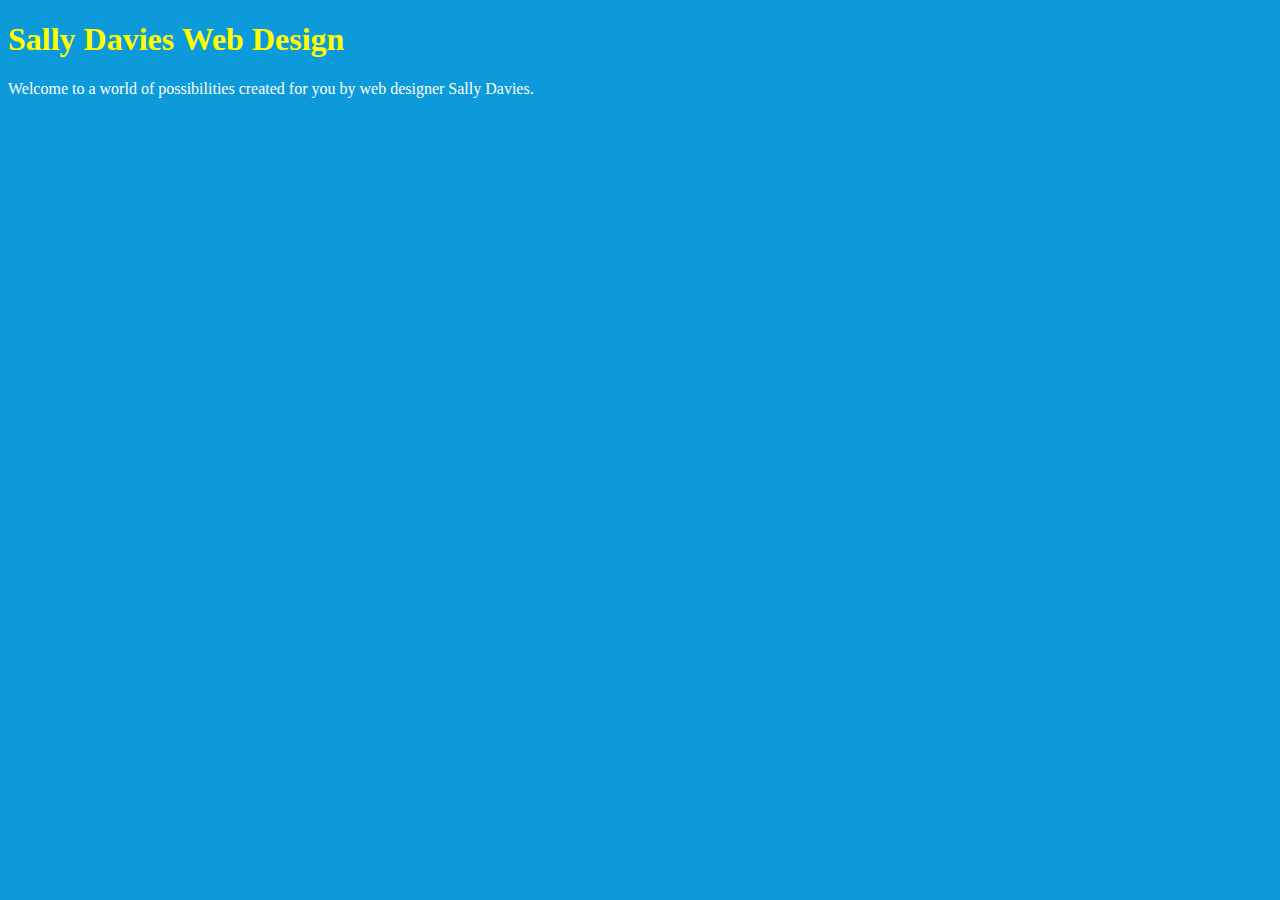
<file: unit_1/index.HTML>
<!DOCTYPE html>
<html>
<head>
	<title>Sally Davies Web Design</title>
		<link rel="stylesheet" type="text/css" href="css/style.css">
</head>
<body>
	<h1>Sally Davies Web Design</h1>
		<P>Welcome to a world of possibilities created for you by web designer Sally Davies.</p>

</body>
</html>
</file>
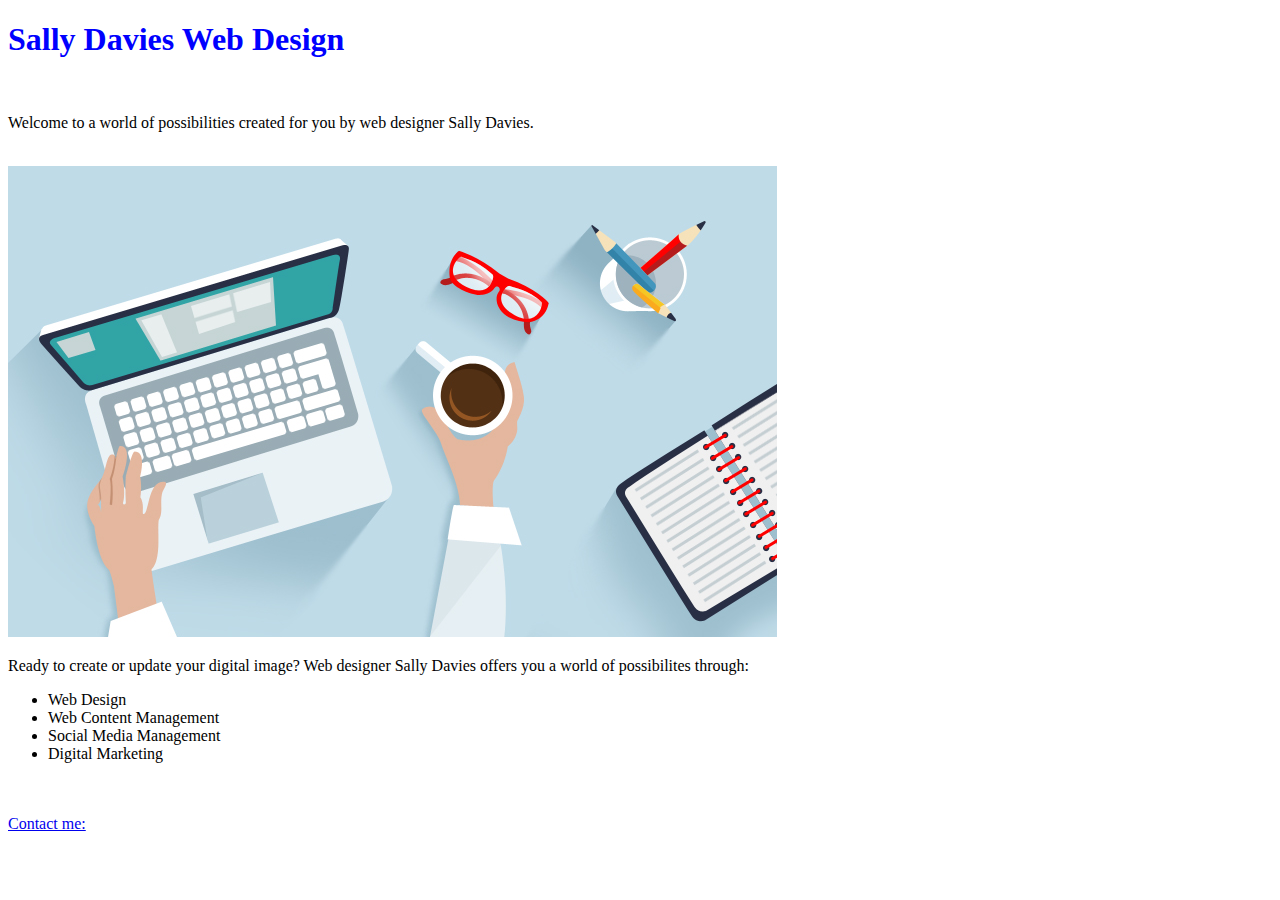
<file: unit_3/index.html>
<!DOCTYPE html>
<html>
<head>
	<title>Sally Davies Web Design</title>
	<link rel="stylesheet" type="text/css" href="css/style.css">
</head>
<body>
	<h1>Sally Davies Web Design</h1>
	<br>
	<P>Welcome to a world of possibilities created for you by web designer Sally Davies.</p>
	<br>
	<img src="images/web_designer.jpg" alt="photo of web designer desk" title="Ready to create a world of possibilities for you.">
	<br>

	<p>Ready to create or update your digital image? Web designer Sally Davies offers you a world of possibilites through:
	<br>
		<ul>
		<li>Web Design</li>
		<li>Web Content Management</li>
		<li>Social Media Management</li>
		<li>Digital Marketing</li>
		</ul></p>
		<br>
		<br>

	<a href="mailto:sldavies671@gmail.com">Contact me:</a>	

</body>
</html>
</file>
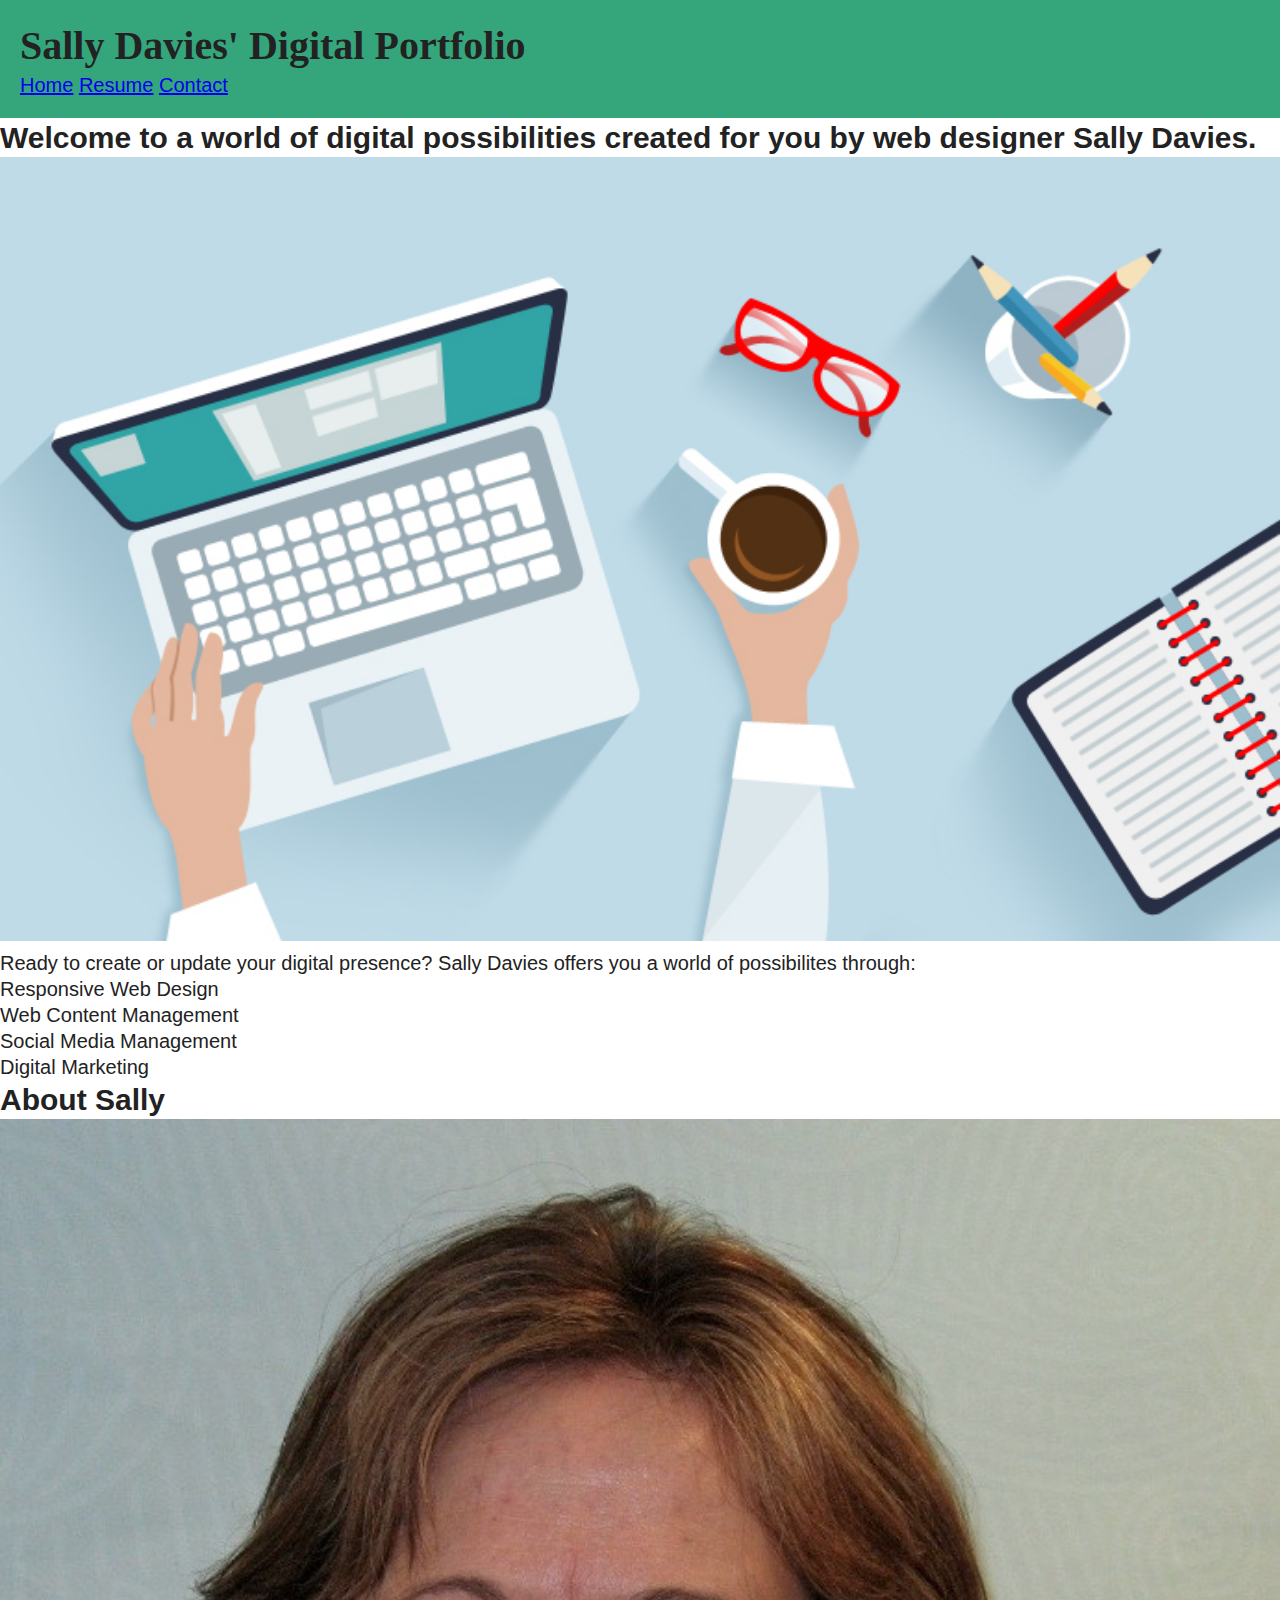
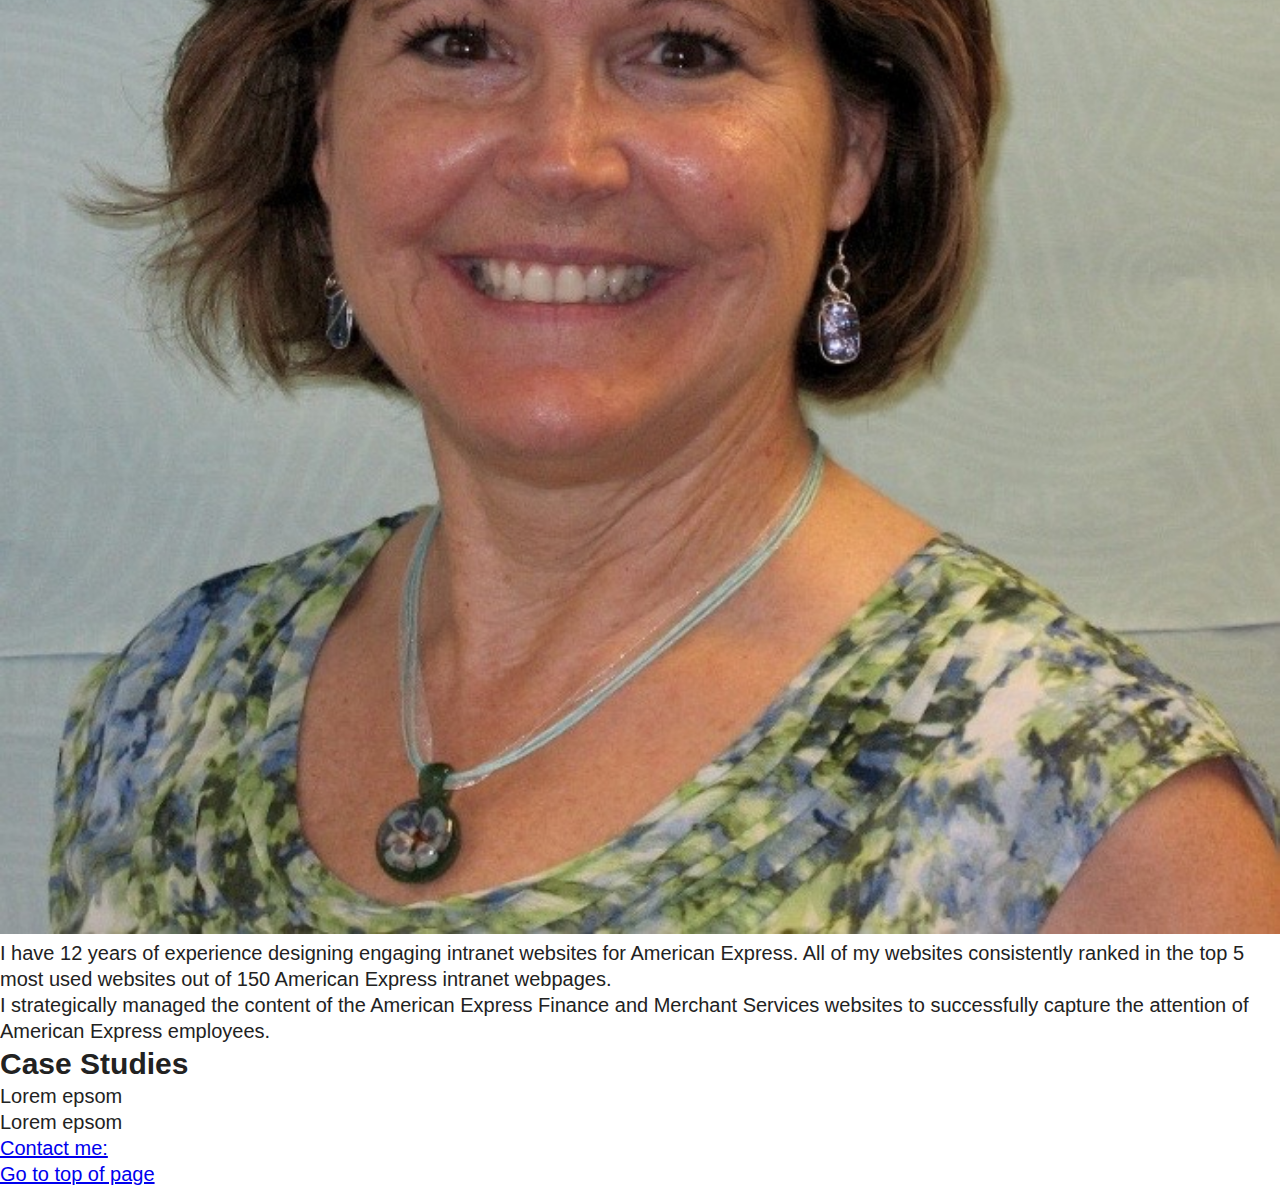
<file: unit_4/index.html>
<!DOCTYPE html>
<html>
<head>
	<title>Sally Davies Web Design</title>
	<link rel="stylesheet" type="text/css" href="style.css">
</head>
<body>
	<header>
		<h1>Sally Davies' Digital Portfolio</h1>

		<nav>
			<a href="#">Home</a>
			<a href="#">Resume</a>
			<a href="#">Contact</a>
		</nav>	
	</header>
	<section>
		<h2>Welcome to a world of digital possibilities created for you by web designer Sally Davies.</p>
	
	
	<img src="images/web_designer.jpg" alt="photo of web designer desk" title="Ready to create a world of possibilities for you.">
	</section>
	<section>
	<p>Ready to create or update your digital presence? Sally Davies offers you a world of possibilites through:
	<br>
		<ul>
		<li>Responsive Web Design</li>
		<li>Web Content Management</li>
		<li>Social Media Management</li>
		<li>Digital Marketing</li>
		</ul></p>
		
	</section>
	<section>
		<h2> About Sally</h2>
		<img src="images/Sally Davies.jpg" alt="photo of Sally Davies" title="Sally Davies">
		<p> I have 12 years of experience designing engaging intranet websites for American Express. All of my websites consistently ranked in the top 5 most used websites out of 150 American Express intranet webpages.</p>

		<p> I strategically managed the content of the American Express Finance and Merchant Services websites to successfully capture the attention of American Express employees.</p>

	</section>

	<section>
		<h2> Case Studies</h2>
		
		<p>Lorem epsom</p>

		<p>Lorem epsom</p>

	</section>
	<a href="mailto:sldavies671@gmail.com">Contact me:</a>	
<footer>
<p><a href="#">Go to top of page</a></p>
</footer>
</body>
</html>
</file>
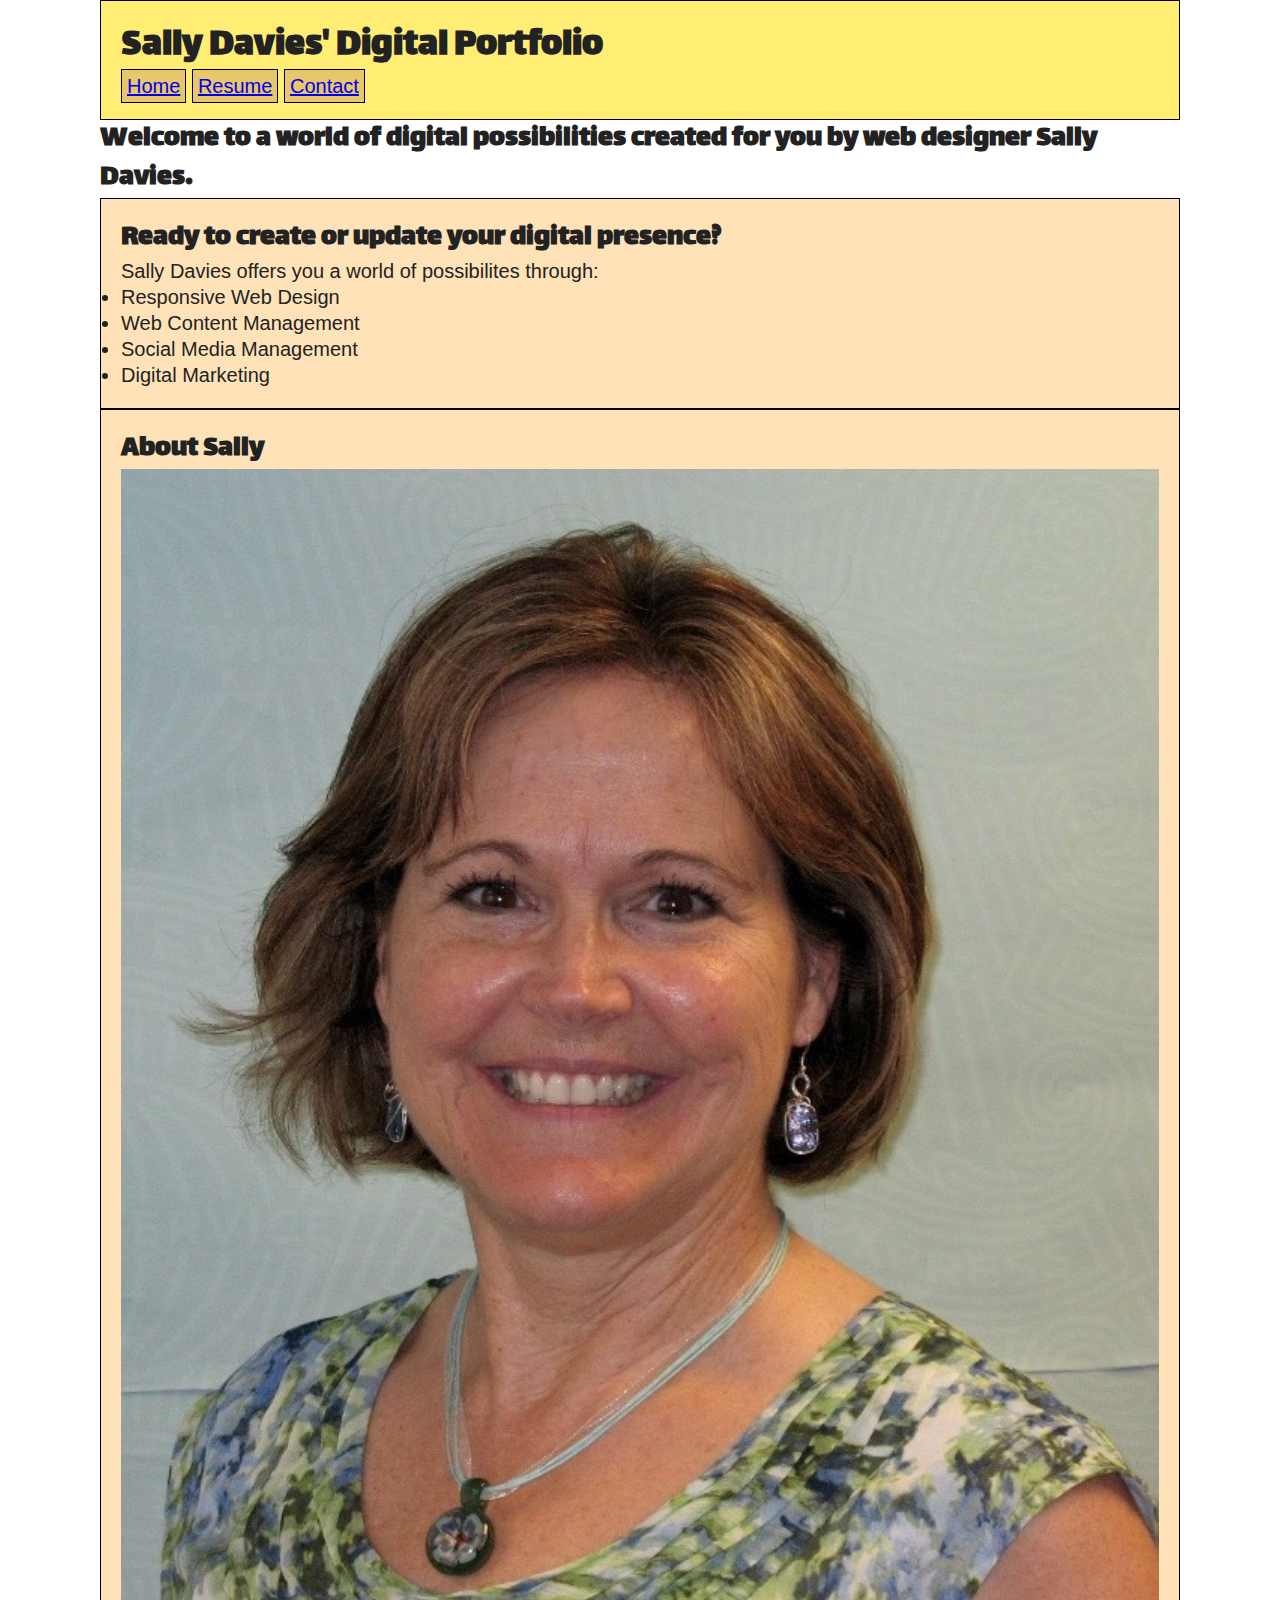
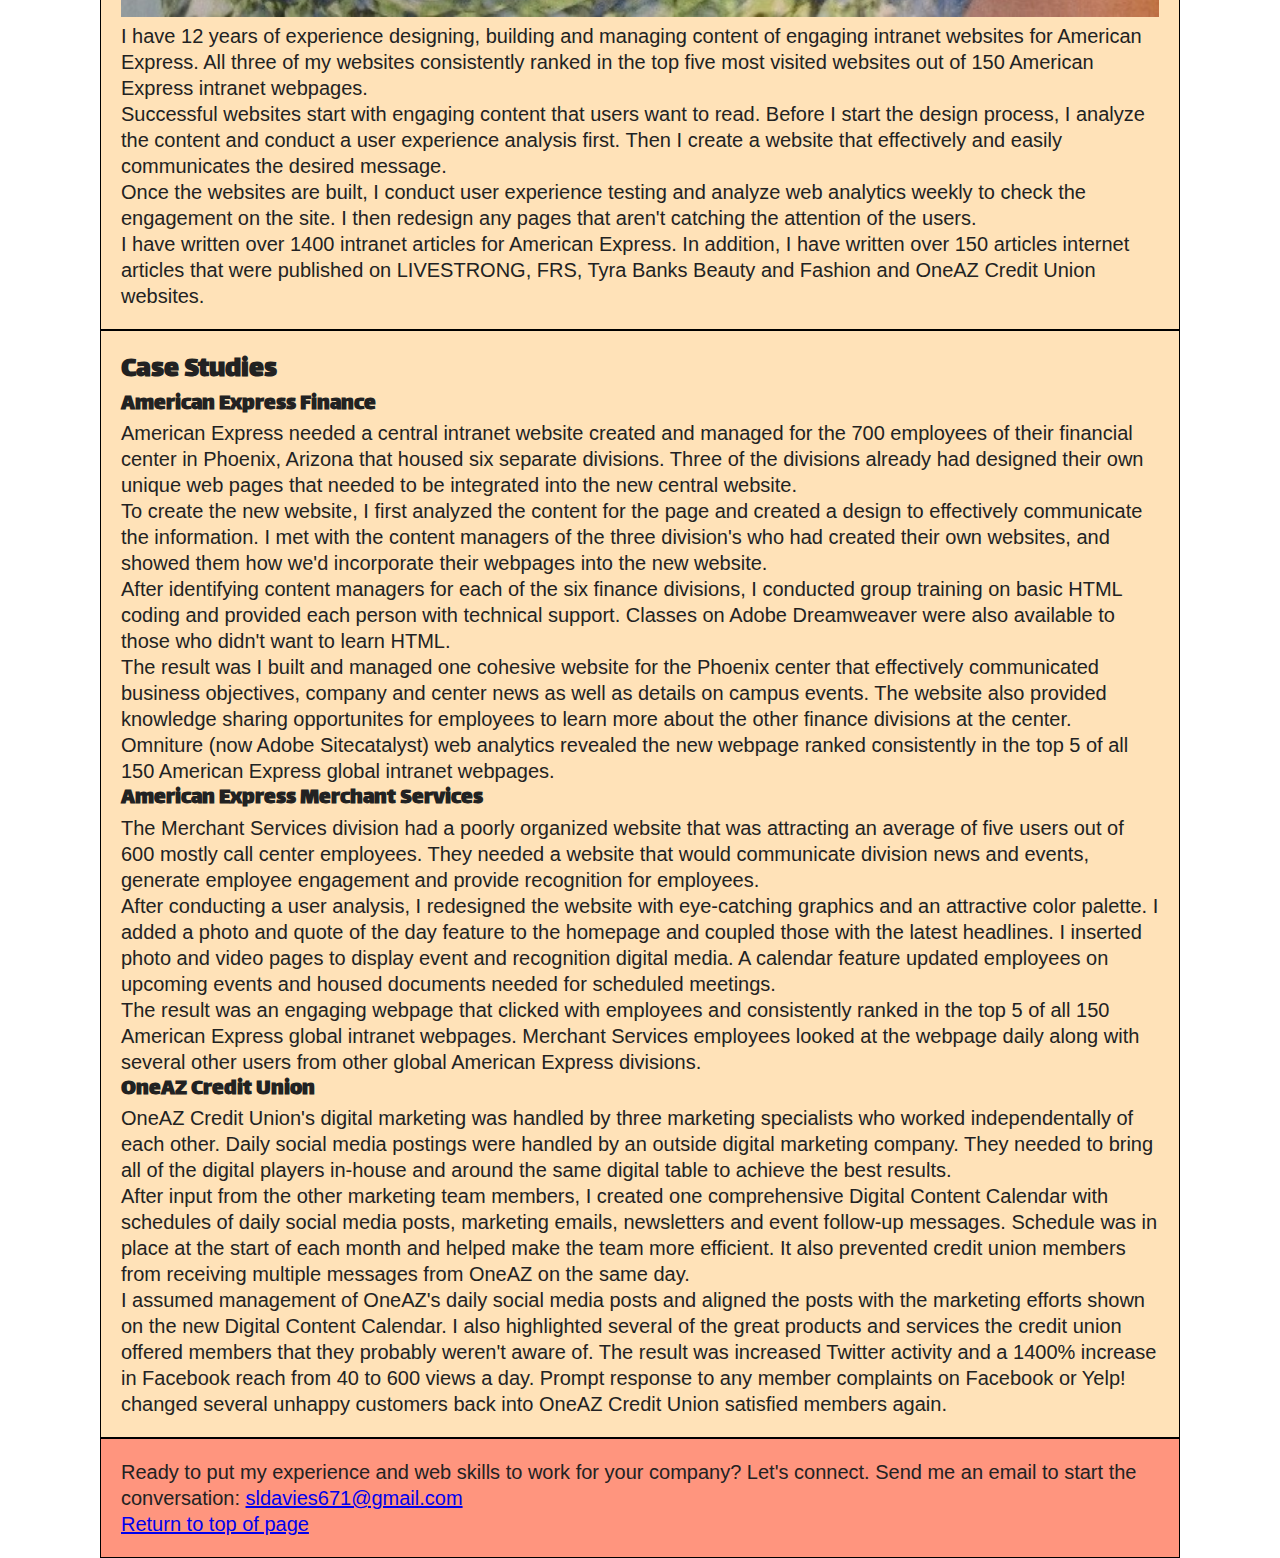
<file: unit_5/index.html>
<!DOCTYPE html>
<html>
<head>
	<title>Sally Davies Web Design</title>
	<link rel="stylesheet" type="text/css" href="style.css">
</head>
<body>
	<div id="wrapper">
		<header>
			<h1>Sally Davies' Digital Portfolio</h1>
			<nav>
				<a href="#">Home</a>
				<a href="#">Resume</a>
				<a href="#">Contact</a>
			</nav>	
		</header>
		<section id="intro">
			<h2>Welcome to a world of digital possibilities created for you by web designer Sally Davies.</h2>
			<div></div>
		</section>
		<section id="one">
			<h2>Ready to create or update your digital presence?</h2>
			<p>Sally Davies offers you a world of possibilites through:</p>
			<ul>
				<li>Responsive Web Design</li>
				<li>Web Content Management</li>
				<li>Social Media Management</li>
				<li>Digital Marketing</li>
			</ul>
		</section>
		<section id="about">
			<h2> About Sally</h2>
			<img src="images/Sally Davies.jpg" alt="photo of Sally Davies" title="Sally Davies">
			<p> I have 12 years of experience designing, building and managing content of engaging intranet websites for American Express. All three of my websites consistently ranked in the top five most visited websites out of 150 American Express intranet webpages.</p>
			<p>Successful websites start with engaging content that users want to read. Before I start the design process, I analyze the content and conduct a user experience analysis first. Then I create a website that effectively and easily communicates the desired message.
			<p>Once the websites are built, I conduct user experience testing and analyze web analytics weekly to check the engagement on the site. I then redesign any pages that aren't catching the attention of the users. </p>
			<p>I have written over 1400 intranet articles for American Express. In addition, I have written over 150 articles internet articles that were published on LIVESTRONG, FRS, Tyra Banks Beauty and Fashion and OneAZ Credit Union websites.</p>
		</section>
		<section id="cases">
			<h2> Case Studies</h2>
			<section>
				<h3>American Express Finance</h3>
				<p> American Express needed a central intranet website created and managed for the 700 employees of their financial center in Phoenix, Arizona that housed six separate divisions. Three of the divisions already had designed their own unique web pages that needed to be integrated into the new central website. </p>
				<p>To create the new website, I first analyzed the content for the page and created a design to effectively communicate the information. I met with the content managers of the three division's who had created their own websites, and showed them how we'd incorporate their webpages into the new website.</p>
				<p>After identifying content managers for each of the six finance divisions, I conducted group training on basic HTML coding and provided each person with technical support. Classes on Adobe Dreamweaver were also available to those who didn't want to learn HTML.</p>
				<p>The result was I built and managed one cohesive website for the Phoenix center that effectively communicated business objectives, company and center news as well as details on campus events. The website also provided knowledge sharing opportunites for employees to learn more about the other finance divisions at the center. Omniture (now Adobe Sitecatalyst) web analytics revealed the new webpage ranked consistently in the top 5 of all 150 American Express global intranet webpages.</p>
			</section>
			<section>
				<h3>American Express Merchant Services</h3>
				<p>The Merchant Services division had a poorly organized website that was attracting an average of five users out of 600 mostly call center employees. They needed a website that would communicate division news and events, generate employee engagement and provide recognition for employees.</p>
				<p> After conducting a user analysis, I redesigned the website with eye-catching graphics and an attractive color palette. I added a photo and quote of the day feature to the homepage and coupled those with the latest headlines. I inserted photo and video pages to display event and recognition digital media. A calendar feature updated employees on upcoming events and housed documents needed for scheduled meetings.</p>
				<p>The result was an engaging webpage that clicked with employees and consistently ranked in the top 5 of all 150 American Express global intranet webpages. Merchant Services employees looked at the webpage daily along with several other users from other global American Express divisions.</p> 
			</section>
			<section>
				<h3>OneAZ Credit Union</h3>
				<p>OneAZ Credit Union's digital marketing was handled by three marketing specialists who worked independentally of each other. Daily social media postings were handled by an outside digital marketing company. They needed to bring all of the digital players in-house and around the same digital table to achieve the best results.</p>
				<p>After input from the other marketing team members, I created one comprehensive Digital Content Calendar with schedules of daily social media posts, marketing emails, newsletters and event follow-up messages. Schedule was in place at the start of each month and helped make the team more efficient. It also prevented credit union members from receiving multiple messages from OneAZ on the same day.</p>
				<p>I assumed management of OneAZ's daily social media posts and aligned the posts with the marketing efforts shown on the new Digital Content Calendar. I also highlighted several of the great products and services the credit union offered members that they probably weren't aware of. The result was increased Twitter activity and a 1400% increase in Facebook reach from 40 to 600 views a day. Prompt response to any member complaints on Facebook or Yelp! changed several unhappy customers back into OneAZ Credit Union satisfied members again.</p>
			</section>
		</section>
		<footer>
			<p>Ready to put my experience and web skills to work for your company? Let's connect. Send me an email to start the conversation: <a href="mailto:sldavies671@gmail.com">sldavies671@gmail.com</a></p>	
			<a href="#">Return to top of page</a>
		</footer>
	</div>
</body>
</html>
</file>
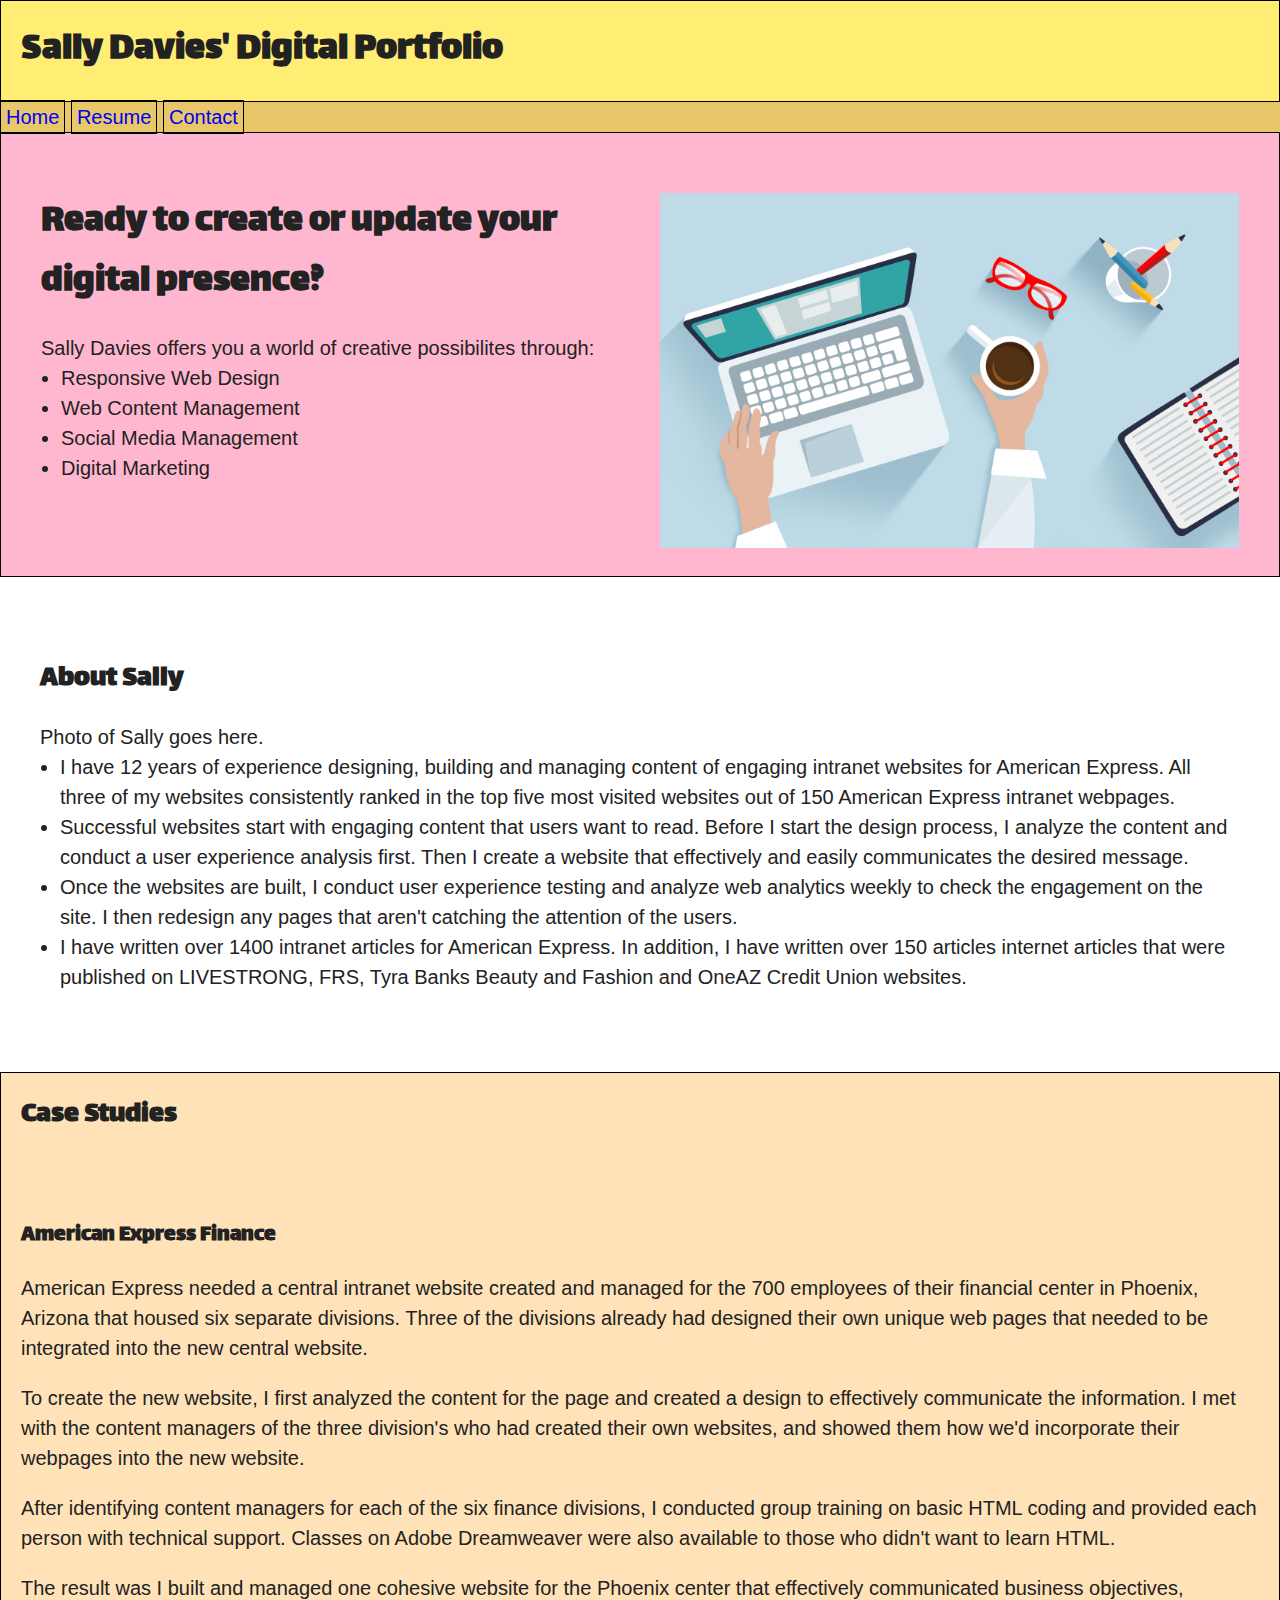
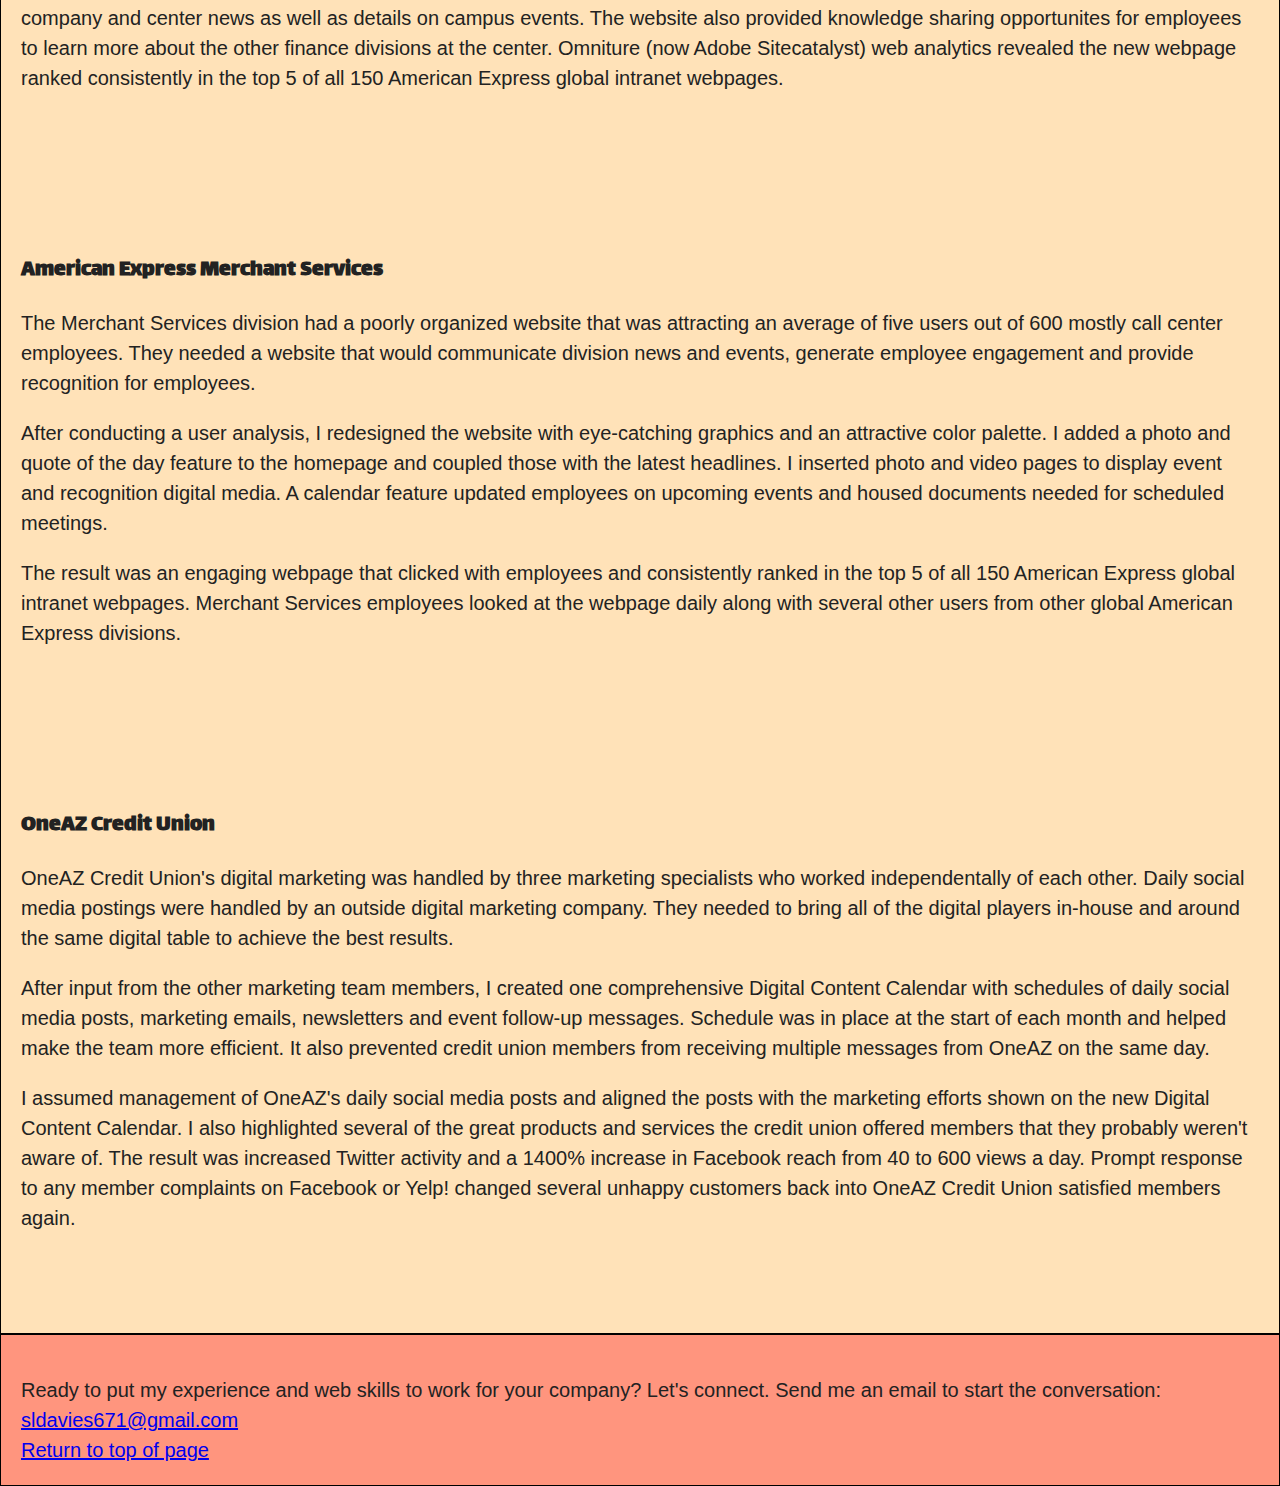
<file: unit_6/index.html>
<!DOCTYPE html>
<html>
<head>
	<title>Sally Davies Web Design</title>
	<link rel="stylesheet" type="text/css" href="style.css">
</head>
<body>
	<div id="wrapper">
		<header>
			<h1>Sally Davies' Digital Portfolio</h1>
		</header>	
			<nav>
			<a href="#">Home</a>
			<a href="#">Resume</a>
			<a href="#">Contact</a>
			</nav>	
		
		<section id="intro" class="clearfix">
			<aside id="left">
			<h1>Ready to create or update your digital presence?</h1>
			
			<p>Sally Davies offers you a world of creative possibilites through:</p>
				<ul>
					<li>Responsive Web Design</li>
					<li>Web Content Management</li>
					<li>Social Media Management</li>
					<li>Digital Marketing</li>
				</ul>
			</aside>
			<article id="right">
			<img src="images/web_designer.jpg" alt="photo of web designer desk" title="web designer desk">
			</article>

		</section>
		<section id="about" class="clearfix">
			<h2> About Sally</h2>
			<aside id="left">
			
			<p>Photo of Sally goes here.</p>
			</aside>
			<article id="right">
			<ul>	
			<li> I have 12 years of experience designing, building and managing content of engaging intranet websites for American Express. All three of my websites consistently ranked in the top five most visited websites out of 150 American Express intranet webpages.</li>
			<li>Successful websites start with engaging content that users want to read. Before I start the design process, I analyze the content and conduct a user experience analysis first. Then I create a website that effectively and easily communicates the desired message.</li>
			<li>Once the websites are built, I conduct user experience testing and analyze web analytics weekly to check the engagement on the site. I then redesign any pages that aren't catching the attention of the users. </li>
			<li>I have written over 1400 intranet articles for American Express. In addition, I have written over 150 articles internet articles that were published on LIVESTRONG, FRS, Tyra Banks Beauty and Fashion and OneAZ Credit Union websites.</li>
			</ul>
			</article>
		</section>
		<section id="cases" class="clearfix">
			<h2> Case Studies</h2>
			<section>
				<h3>American Express Finance</h3>
				<p> American Express needed a central intranet website created and managed for the 700 employees of their financial center in Phoenix, Arizona that housed six separate divisions. Three of the divisions already had designed their own unique web pages that needed to be integrated into the new central website. </p>
				<p>To create the new website, I first analyzed the content for the page and created a design to effectively communicate the information. I met with the content managers of the three division's who had created their own websites, and showed them how we'd incorporate their webpages into the new website.</p>
				<p>After identifying content managers for each of the six finance divisions, I conducted group training on basic HTML coding and provided each person with technical support. Classes on Adobe Dreamweaver were also available to those who didn't want to learn HTML.</p>
				<p>The result was I built and managed one cohesive website for the Phoenix center that effectively communicated business objectives, company and center news as well as details on campus events. The website also provided knowledge sharing opportunites for employees to learn more about the other finance divisions at the center. Omniture (now Adobe Sitecatalyst) web analytics revealed the new webpage ranked consistently in the top 5 of all 150 American Express global intranet webpages.</p>
			</section>
			<section>
				<h3>American Express Merchant Services</h3>
				<p>The Merchant Services division had a poorly organized website that was attracting an average of five users out of 600 mostly call center employees. They needed a website that would communicate division news and events, generate employee engagement and provide recognition for employees.</p>
				<p> After conducting a user analysis, I redesigned the website with eye-catching graphics and an attractive color palette. I added a photo and quote of the day feature to the homepage and coupled those with the latest headlines. I inserted photo and video pages to display event and recognition digital media. A calendar feature updated employees on upcoming events and housed documents needed for scheduled meetings.</p>
				<p>The result was an engaging webpage that clicked with employees and consistently ranked in the top 5 of all 150 American Express global intranet webpages. Merchant Services employees looked at the webpage daily along with several other users from other global American Express divisions.</p> 
			</section>
			<section>
				<h3>OneAZ Credit Union</h3>
				<p>OneAZ Credit Union's digital marketing was handled by three marketing specialists who worked independentally of each other. Daily social media postings were handled by an outside digital marketing company. They needed to bring all of the digital players in-house and around the same digital table to achieve the best results.</p>
				<p>After input from the other marketing team members, I created one comprehensive Digital Content Calendar with schedules of daily social media posts, marketing emails, newsletters and event follow-up messages. Schedule was in place at the start of each month and helped make the team more efficient. It also prevented credit union members from receiving multiple messages from OneAZ on the same day.</p>
				<p>I assumed management of OneAZ's daily social media posts and aligned the posts with the marketing efforts shown on the new Digital Content Calendar. I also highlighted several of the great products and services the credit union offered members that they probably weren't aware of. The result was increased Twitter activity and a 1400% increase in Facebook reach from 40 to 600 views a day. Prompt response to any member complaints on Facebook or Yelp! changed several unhappy customers back into OneAZ Credit Union satisfied members again.</p>
			</section>
		</section>
		<footer>
			<p>Ready to put my experience and web skills to work for your company? Let's connect. Send me an email to start the conversation: <a href="mailto:sldavies671@gmail.com">sldavies671@gmail.com</a></p>	
			<a href="#">Return to top of page</a>
		</footer>
	</div>
</body>
</html>
</file>
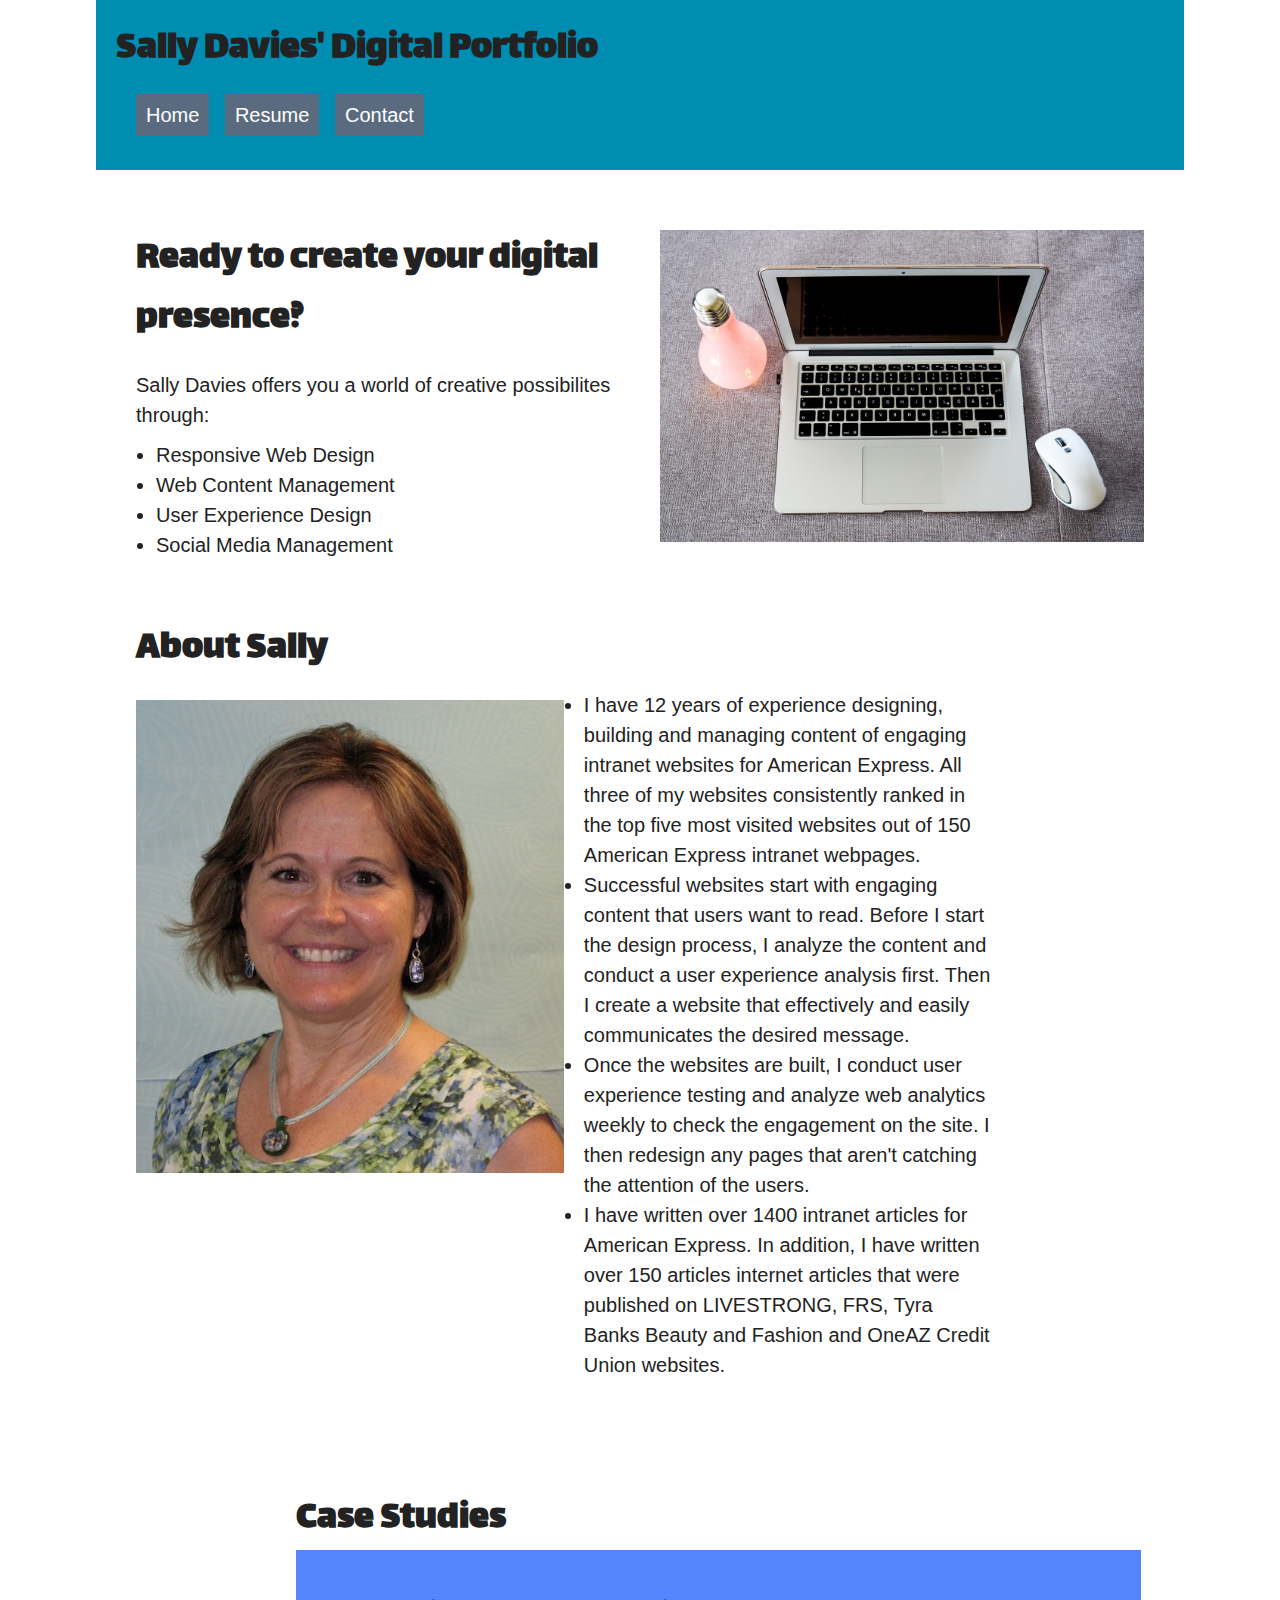
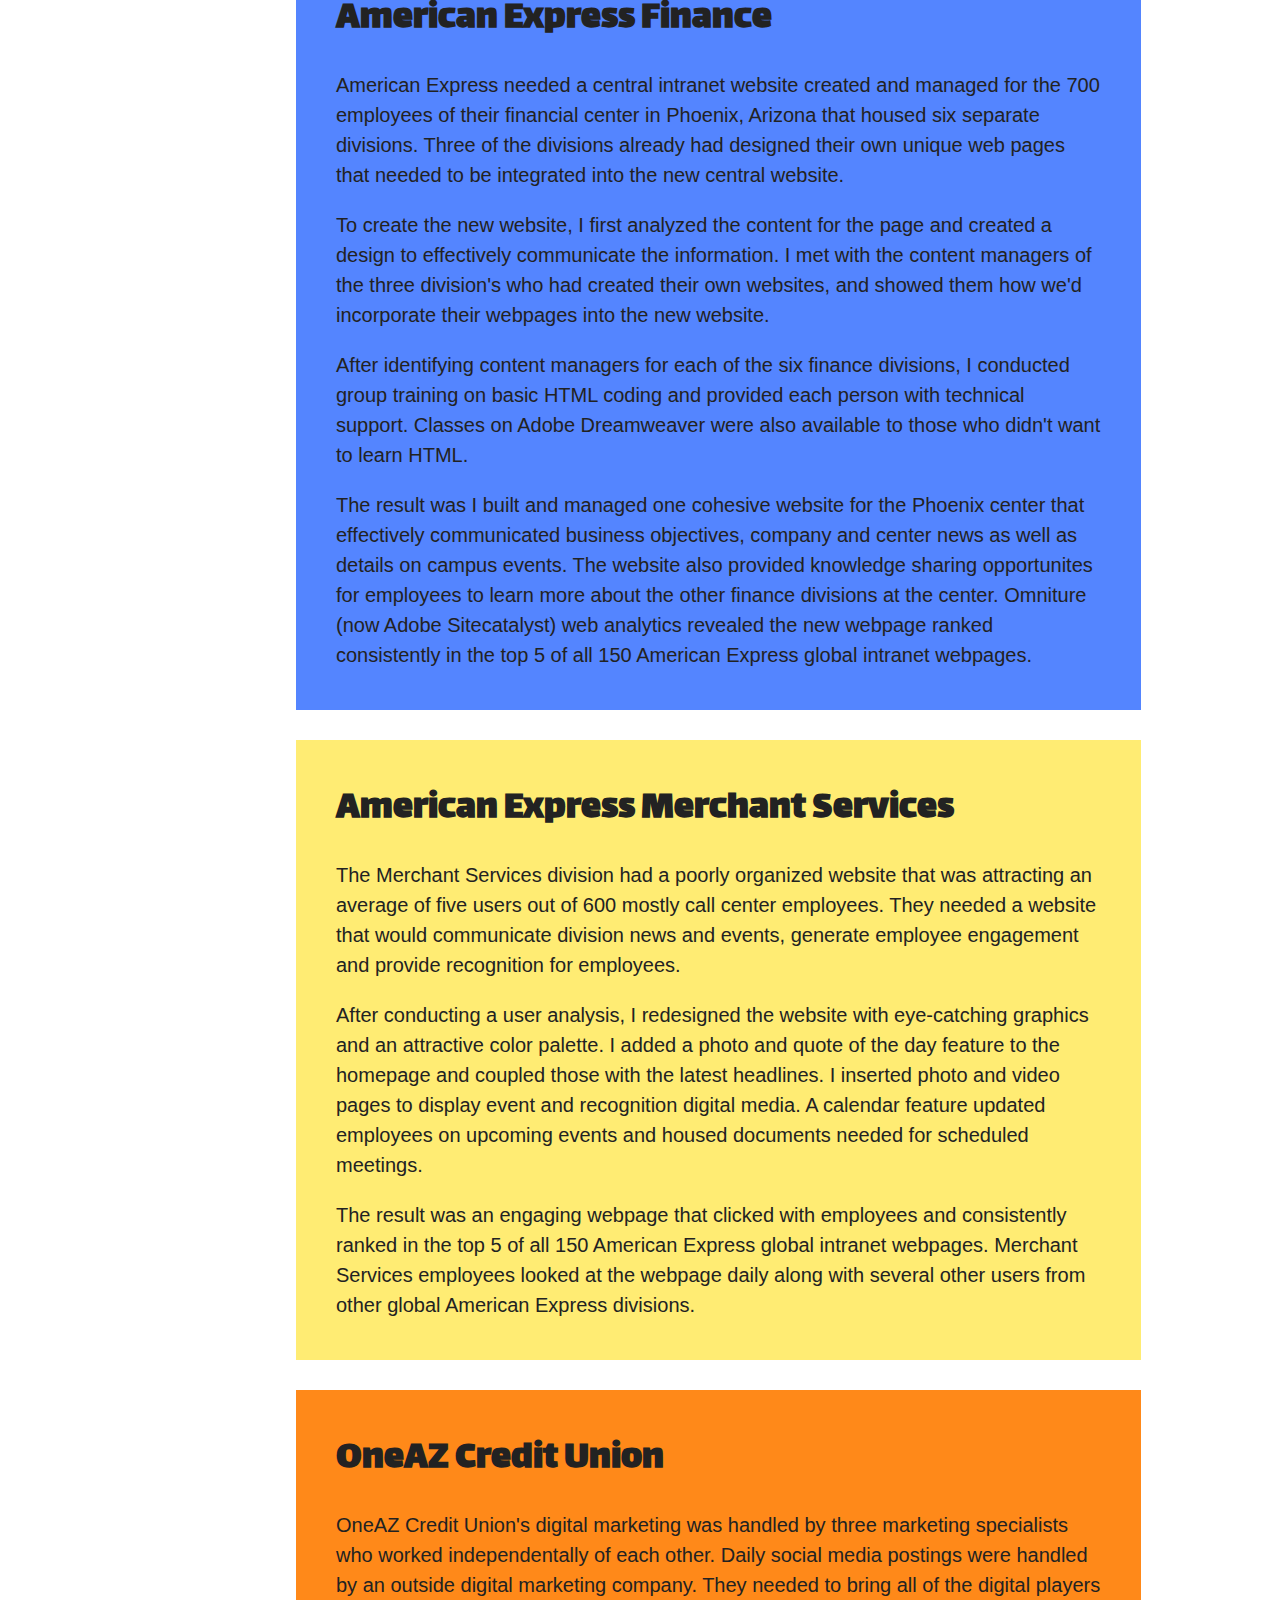
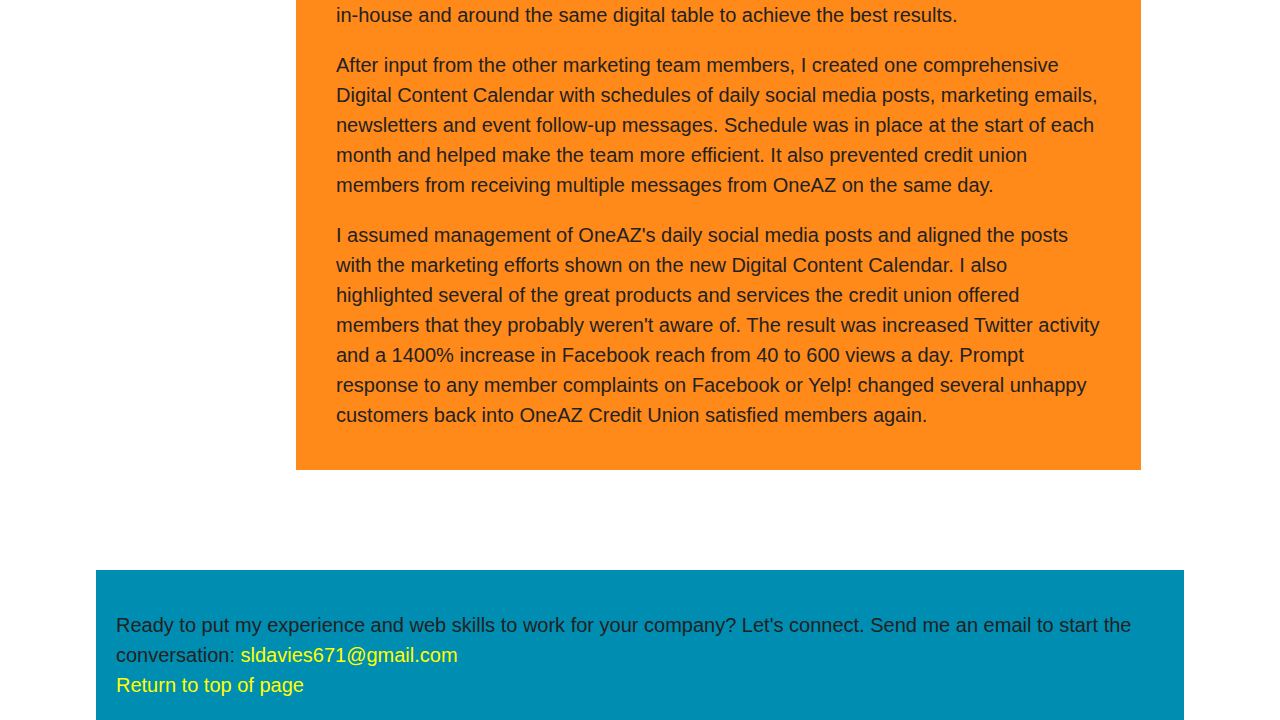
<file: unit_7/index.html>
<!DOCTYPE html>
<html>
<head>
	<title>Sally Davies Web Design</title>
	<link rel="stylesheet" type="text/css" href="style.css">
</head>

<body>
	<div id="wrapper">
		<header>
			<h1>Sally Davies' Digital Portfolio</h1>
			<nav>
			<a href="#">Home</a>
			<a href="#">Resume</a>
			<a href="#">Contact</a>
			</nav>	
		</header>	
		
		<div id="intro" class="clearfix">
			<section id="left">
			<h1>Ready to create your digital presence?</h1>
			
			<p>Sally Davies offers you a world of creative possibilites through:</p>
				<ul>
					<li>Responsive Web Design</li>
					<li>Web Content Management</li>
					<li>User Experience Design</li>
					<li>Social Media Management</li>
				</ul>
			</section>
			<section id="right">
				<img src="images/web_design.jpg" alt="photo of web designer desk" title="web designer desk">
			</section>

		</div>
		
		<section class="aboutColumn clearfix">
			<h2> About Sally</h2>		
			
			<img src="images/sally_davies1.jpg">
			
			<ul>	
				<li> I have 12 years of experience designing, building and managing content of engaging intranet websites for American Express. All three of my websites consistently ranked in the top five most visited websites out of 150 American Express intranet webpages.</li>
				<li>Successful websites start with engaging content that users want to read. Before I start the design process, I analyze the content and conduct a user experience analysis first. Then I create a website that effectively and easily communicates the desired message.</li>
				<li>Once the websites are built, I conduct user experience testing and analyze web analytics weekly to check the engagement on the site. I then redesign any pages that aren't catching the attention of the users. </li>
				<li>I have written over 1400 intranet articles for American Express. In addition, I have written over 150 articles internet articles that were published on LIVESTRONG, FRS, Tyra Banks Beauty and Fashion and OneAZ Credit Union websites.</li>
			</ul>
			
		</section>
		
		<div class="cases">
			<h2> Case Studies</h2>
			<div id="case1">
			<h3>American Express Finance</h3>
				<p> American Express needed a central intranet website created and managed for the 700 employees of their financial center in Phoenix, Arizona that housed six separate divisions. Three of the divisions already had designed their own unique web pages that needed to be integrated into the new central website. </p>
				<p>To create the new website, I first analyzed the content for the page and created a design to effectively communicate the information. I met with the content managers of the three division's who had created their own websites, and showed them how we'd incorporate their webpages into the new website.</p>
				<p>After identifying content managers for each of the six finance divisions, I conducted group training on basic HTML coding and provided each person with technical support. Classes on Adobe Dreamweaver were also available to those who didn't want to learn HTML.
				</p>
				<p>The result was I built and managed one cohesive website for the Phoenix center that effectively communicated business objectives, company and center news as well as details on campus events. The website also provided knowledge sharing opportunites for employees to learn more about the other finance divisions at the center. Omniture (now Adobe Sitecatalyst) web analytics revealed the new webpage ranked consistently in the top 5 of all 150 American Express global intranet webpages.</p>
			</div>
			
			<div id="case2">
			<h3>American Express Merchant Services</h3>
				<p>The Merchant Services division had a poorly organized website that was attracting an average of five users out of 600 mostly call center employees. They needed a website that would communicate division news and events, generate employee engagement and provide recognition for employees.</p>
				<p> After conducting a user analysis, I redesigned the website with eye-catching graphics and an attractive color palette. I added a photo and quote of the day feature to the homepage and coupled those with the latest headlines. I inserted photo and video pages to display event and recognition digital media. A calendar feature updated employees on upcoming events and housed documents needed for scheduled meetings.</p>
				<p>The result was an engaging webpage that clicked with employees and consistently ranked in the top 5 of all 150 American Express global intranet webpages. Merchant Services employees looked at the webpage daily along with several other users from other global American Express divisions.</p> 
			</div>
			
			<div id="case3">
			<h3>OneAZ Credit Union</h3>
				<p>OneAZ Credit Union's digital marketing was handled by three marketing specialists who worked independentally of each other. Daily social media postings were handled by an outside digital marketing company. They needed to bring all of the digital players in-house and around the same digital table to achieve the best results.</p>
				<p>After input from the other marketing team members, I created one comprehensive Digital Content Calendar with schedules of daily social media posts, marketing emails, newsletters and event follow-up messages. Schedule was in place at the start of each month and helped make the team more efficient. It also prevented credit union members from receiving multiple messages from OneAZ on the same day.</p>
				<p>I assumed management of OneAZ's daily social media posts and aligned the posts with the marketing efforts shown on the new Digital Content Calendar. I also highlighted several of the great products and services the credit union offered members that they probably weren't aware of. The result was increased Twitter activity and a 1400% increase in Facebook reach from 40 to 600 views a day. Prompt response to any member complaints on Facebook or Yelp! changed several unhappy customers back into OneAZ Credit Union satisfied members again.</p>
			</div>
		</div>
		
		<footer>
			<p>Ready to put my experience and web skills to work for your company? Let's connect. Send me an email to start the conversation: <a href="mailto:sldavies671@gmail.com">sldavies671@gmail.com</a></p>	
			<a href="#">Return to top of page</a>
		</footer>
	</div>
</body>
</html>
</file>
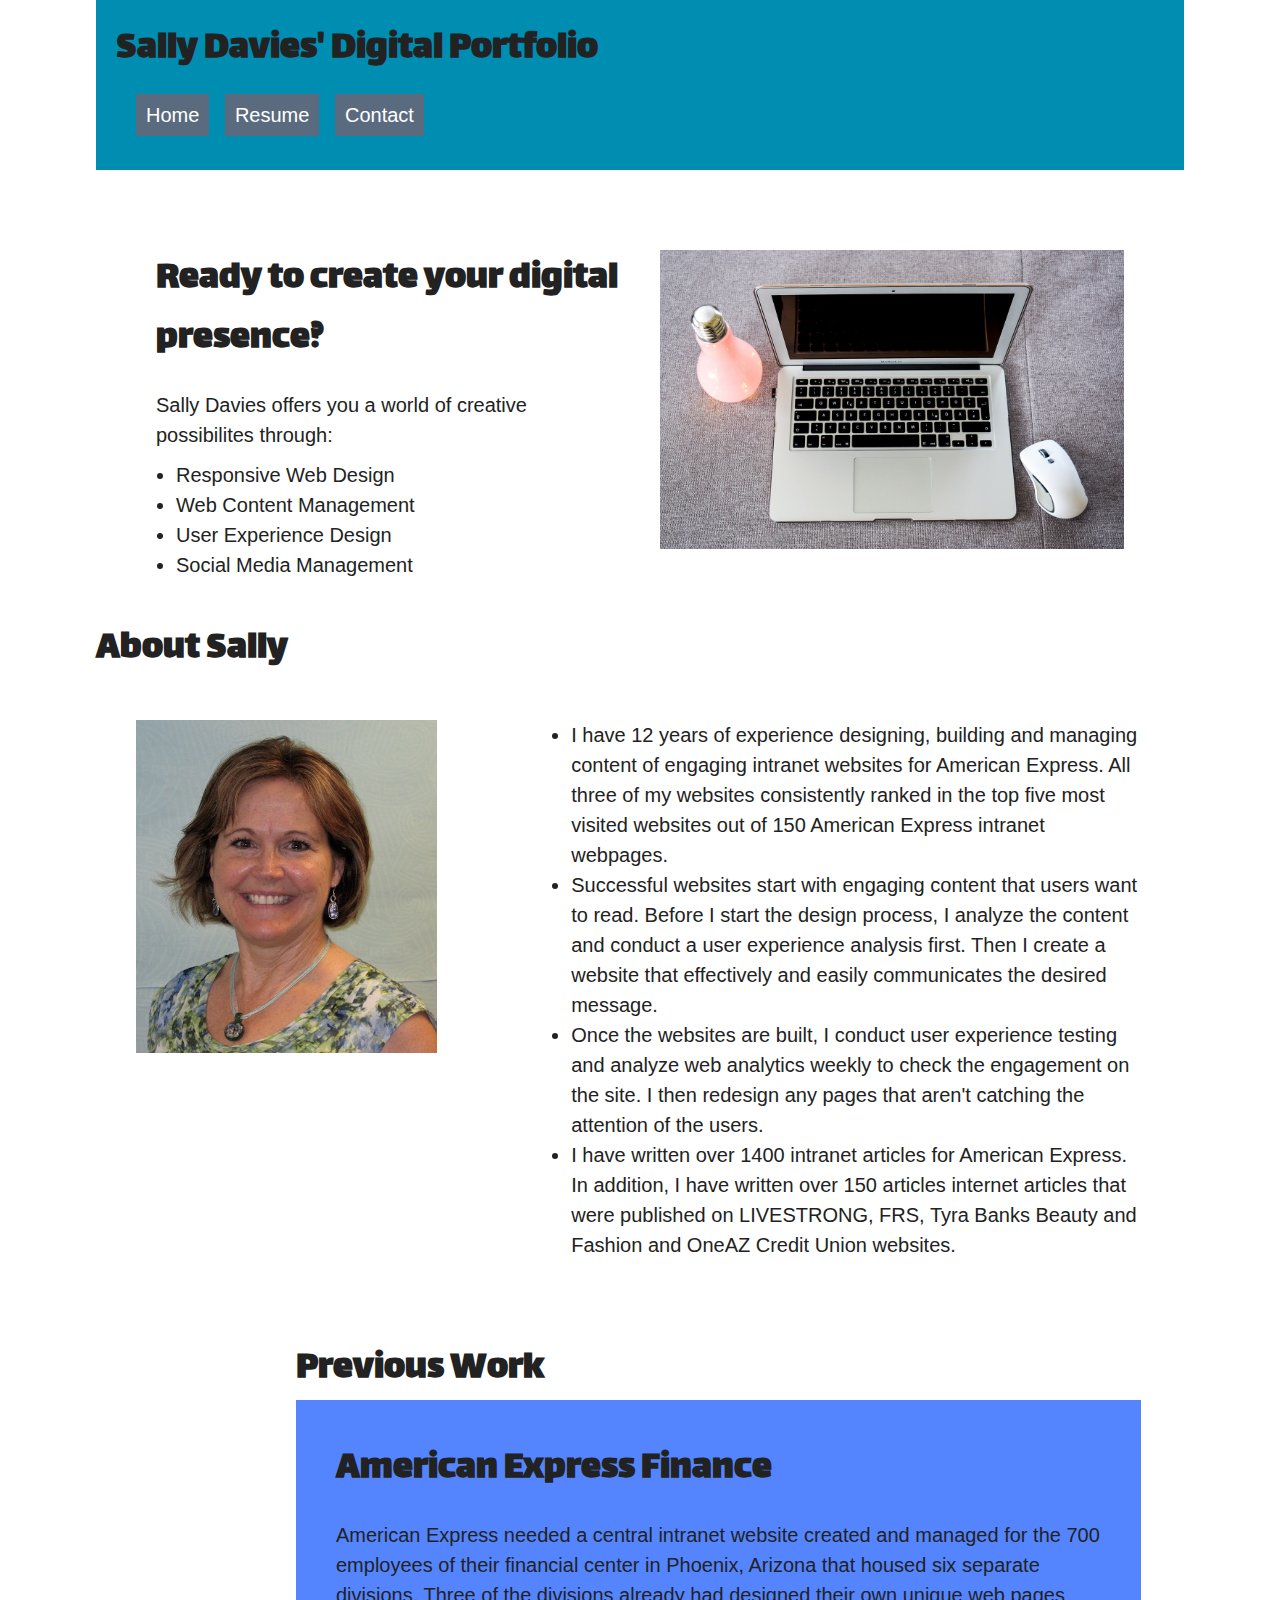
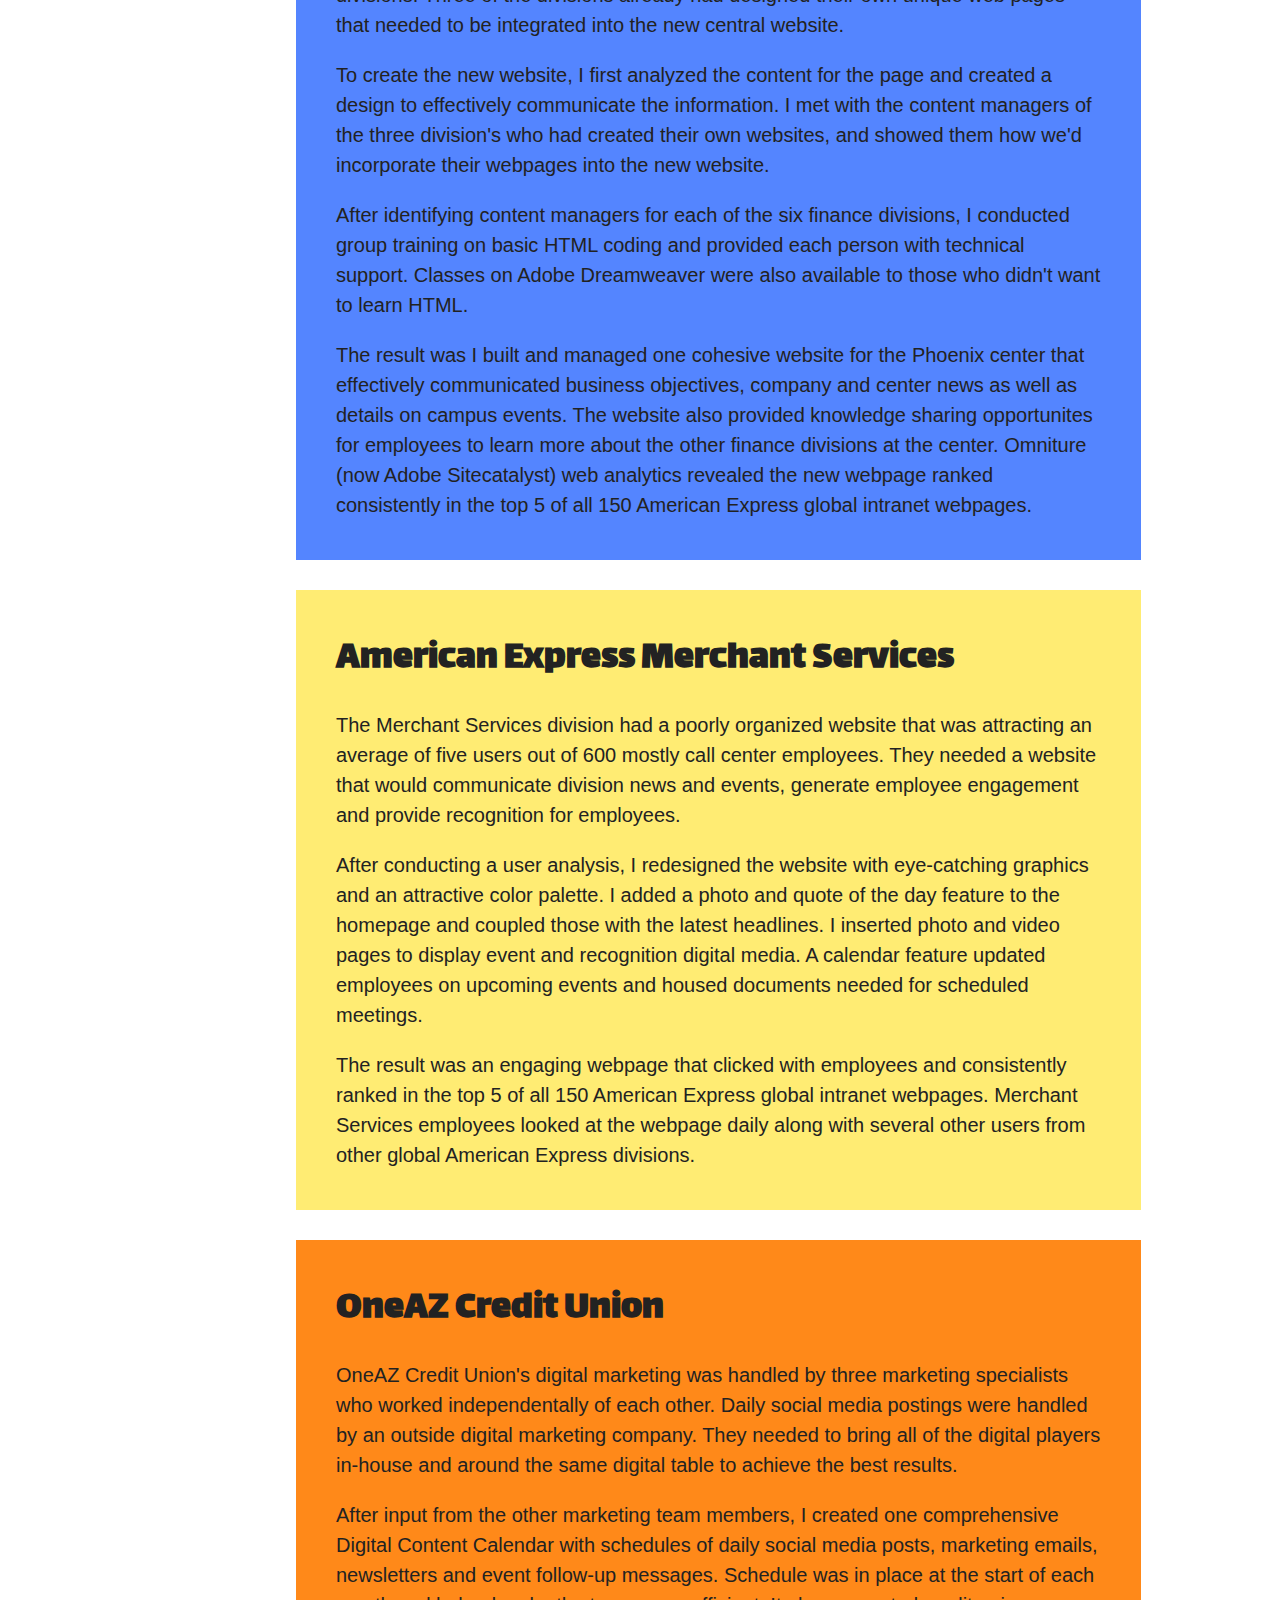
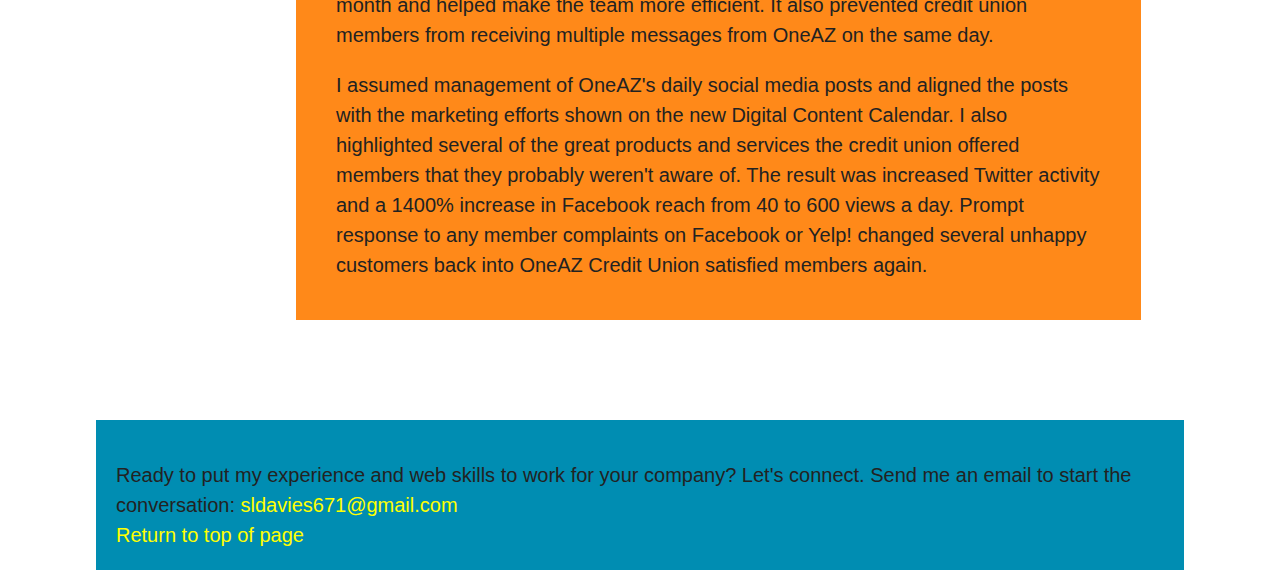
<file: unit_8/index.html>
<!DOCTYPE html>
<html>
<head>
	<title>Sally Davies Web Design</title>
	<link rel="stylesheet" type="text/css" href="style.css">
	<meta name="viewport" content="width=device-width, initial-scale=1">
</head>

<body>
	<div id="wrapper">
		<header>
			<h1>Sally Davies' Digital Portfolio</h1>
			<label for="toggle"> Menu </label>
			<input type="checkbox" id="toggle">
			<nav>
			<a href="#">Home</a>
			<a href="#">Resume</a>
			<a href="#">Contact</a>
			</nav>	
		</header>	
		
		<div id="intro" class="clearfix">
			<section id="left">
			<h1>Ready to create your digital presence?</h1>
			
			<p>Sally Davies offers you a world of creative possibilites through:</p>
				<ul>
					<li>Responsive Web Design</li>
					<li>Web Content Management</li>
					<li>User Experience Design</li>
					<li>Social Media Management</li>
				</ul>
			</section>
			<section id="right">
				<img src="images/web_design.jpg" alt="photo of web designer desk" title="web designer desk">
			</section>

		</div>
		
		<div id="about">
			<h2> About Sally</h2>		
			
			<img src="images/sally_davies1.jpg">
			
			<ul>	
				<li> I have 12 years of experience designing, building and managing content of engaging intranet websites for American Express. All three of my websites consistently ranked in the top five most visited websites out of 150 American Express intranet webpages.</li>
				<li>Successful websites start with engaging content that users want to read. Before I start the design process, I analyze the content and conduct a user experience analysis first. Then I create a website that effectively and easily communicates the desired message.</li>
				<li>Once the websites are built, I conduct user experience testing and analyze web analytics weekly to check the engagement on the site. I then redesign any pages that aren't catching the attention of the users. </li>
				<li>I have written over 1400 intranet articles for American Express. In addition, I have written over 150 articles internet articles that were published on LIVESTRONG, FRS, Tyra Banks Beauty and Fashion and OneAZ Credit Union websites.</li>
			</ul>
			
		</div>
		
		<div class="cases">
			<h2> Previous Work</h2>
			<div id="case1">
			<h3>American Express Finance</h3>
				<p> American Express needed a central intranet website created and managed for the 700 employees of their financial center in Phoenix, Arizona that housed six separate divisions. Three of the divisions already had designed their own unique web pages that needed to be integrated into the new central website. </p>
				<p>To create the new website, I first analyzed the content for the page and created a design to effectively communicate the information. I met with the content managers of the three division's who had created their own websites, and showed them how we'd incorporate their webpages into the new website.</p>
				<p>After identifying content managers for each of the six finance divisions, I conducted group training on basic HTML coding and provided each person with technical support. Classes on Adobe Dreamweaver were also available to those who didn't want to learn HTML.
				</p>
				<p>The result was I built and managed one cohesive website for the Phoenix center that effectively communicated business objectives, company and center news as well as details on campus events. The website also provided knowledge sharing opportunites for employees to learn more about the other finance divisions at the center. Omniture (now Adobe Sitecatalyst) web analytics revealed the new webpage ranked consistently in the top 5 of all 150 American Express global intranet webpages.</p>
			</div>
			
			<div id="case2">
			<h3>American Express Merchant Services</h3>
				<p>The Merchant Services division had a poorly organized website that was attracting an average of five users out of 600 mostly call center employees. They needed a website that would communicate division news and events, generate employee engagement and provide recognition for employees.</p>
				<p> After conducting a user analysis, I redesigned the website with eye-catching graphics and an attractive color palette. I added a photo and quote of the day feature to the homepage and coupled those with the latest headlines. I inserted photo and video pages to display event and recognition digital media. A calendar feature updated employees on upcoming events and housed documents needed for scheduled meetings.</p>
				<p>The result was an engaging webpage that clicked with employees and consistently ranked in the top 5 of all 150 American Express global intranet webpages. Merchant Services employees looked at the webpage daily along with several other users from other global American Express divisions.</p> 
			</div>
			
			<div id="case3">
			<h3>OneAZ Credit Union</h3>
				<p>OneAZ Credit Union's digital marketing was handled by three marketing specialists who worked independentally of each other. Daily social media postings were handled by an outside digital marketing company. They needed to bring all of the digital players in-house and around the same digital table to achieve the best results.</p>
				<p>After input from the other marketing team members, I created one comprehensive Digital Content Calendar with schedules of daily social media posts, marketing emails, newsletters and event follow-up messages. Schedule was in place at the start of each month and helped make the team more efficient. It also prevented credit union members from receiving multiple messages from OneAZ on the same day.</p>
				<p>I assumed management of OneAZ's daily social media posts and aligned the posts with the marketing efforts shown on the new Digital Content Calendar. I also highlighted several of the great products and services the credit union offered members that they probably weren't aware of. The result was increased Twitter activity and a 1400% increase in Facebook reach from 40 to 600 views a day. Prompt response to any member complaints on Facebook or Yelp! changed several unhappy customers back into OneAZ Credit Union satisfied members again.</p>
			</div>
		</div>
		
		<footer>
			<p>Ready to put my experience and web skills to work for your company? Let's connect. Send me an email to start the conversation: <a href="mailto:sldavies671@gmail.com">sldavies671@gmail.com</a></p>	
			<a href="#">Return to top of page</a>
		</footer>
	</div>
</body>
</html>
</file>
<file: unit_1/css/style.css>
body{
	background-color:#0C9ADB;
}
	h1{
		color:yellow;
	}
		p{
			color:white;
		}
</file>
<file: unit_3/css/style.css>
style.css
body{background-color:#45D1FF;}

	h1{color:blue;}	
	p{color:#000000;}
</file>
<file: unit_4/style.css>
* { 
	padding: 0;
	margin: 0; 
}

@import url('http://fonts.googleapis.com/css?family=Lalezar');

body
	{
	font-family: Palatino, Arial, sans-serif;
	font-size: 20px;
	color: #222222;
	line-height: 1.3;
	}

header {background-color: #35A67C;
		padding: 20px;}

nav a { color: #cccccc:
		margin-right: 10px; }		

h1 {font-family: 'Lalezar', cursive;}	
p {font-family: Palatino, Arial, sans-serif;}

img {width: 100%;}
</file>
<file: unit_5/style.css>
@import url('http://fonts.googleapis.com/css?family=Lalezar');
* { 
	padding: 0;
	margin: 0; 
	box-sizing:border-box;
}

#wrapper {
	width: 1080px;
	margin: 0 auto;
}

	body
		{
		font-family: Palatino, Arial, sans-serif;
		font-size: 20px;
		color: #222222;
		line-height: 1.3;
		}

		header {
			background-color: #FFED74;
			padding: 20px;
			border: 1px black solid;}

		nav a { 
			background-color: #E8C66A;
			color: #cccccc:
			margin-right: 10px;
			padding: 5px; 
			border: 1px black solid;}		

		
		#one{
			background-color: #FFE2B8;
			padding: 20px;
			border: 1px black solid;}
		
		#about{
			background-color: #FFE2B8;
			padding: 20px;
			border: 1px black solid;}

		
		#cases{
			background-color: #FFE2B8;
			padding: 20px;
			border: 1px black solid;}


		


		h1, h2, h3 {
			font-family: 'Lalezar', sans-serif;}	

		p {
			font-family: Palatino, Arial, sans-serif;}

		img {width: 100%;}

		footer {
			background-color: #FF957E;
			padding: 20px;
			border: 1px black solid;}
		</body>
</file>
<file: unit_6/style.css>
@import url('https://fonts.googleapis.com/css?family=Lalezar');
* { 
	padding: 0;
	margin: 0; 
	box-sizing:border-box;
}
body {
	font-family: Arial, sans-serif;
	font-size: 20px;
	color: #222222;
	line-height: 1.5;
}
section {
	padding:4em 0;
}
header {
	background-color: #FFED74;
	padding: 20px;
	border: 1px black solid;
}
nav {background-color: #E8C66A;}
nav a { 
	text-decoration: none;
	color: #cccccc:
	margin-right: 10px;
	padding: 5px; 
	border: 1px black solid;
}		

		nav a:hover{
			color: red;}
			
		
		ul {
			padding-left: 20px;
			padding-top: 10px:}
		
		#intro{
			background-color: #FFB7CF;
			padding: 20px;
			border: 1px black solid;
			overflow:hidden}


			
		
		#about{
			/* background-color: #FFE2B8; */
			/* padding: 20px; */
			/* border: 1px black solid; */
			width: 1200px;
			margin: auto;
			}

		
		#cases{
			background-color: #FFE2B8;
			padding: 20px;
			border: 1px black solid;}


		.clearfix:after {
			visibility: hidden;
			display:block;
			font-size: 0;
			content: "";
			clear: both;
			height: 0;
		}


		h1, h2, h3 {
			font-family: 'Lalezar', san-serif;
			font-weight: 800;
		}
		

		p {
			margin-top: 1em;
			}
		

		#intro img {width: 100%;}

		footer {
			background-color: #FF957E;
			padding: 20px;
			border: 1px black solid;}
	
	}
	#intro div {
	    background: url(images/web_designer.jpg);
	    height: 22em;
	    background-repeat: no-repeat;
	    background-size: cover
	    width: 100%;

	}
	#intro > * {
	    width: 50%;
	    float: left;
	    padding: 2em 1em 0;
	}
	.aboutColumn {
		width: 50%;
		float: left;
		padding: 2em;
	}
</file>
<file: unit_7/style.css>
@import url('https://fonts.googleapis.com/css?family=Lalezar');
* { 
	padding: 0;
	margin: 0; 
	box-sizing:border-box;
}
body {
	font-family: Arial, sans-serif;
	font-size: 20px;
	color: #222222;
	line-height: 1.5;
}
section {
	padding:4em 0;
}
header {
	background-color: #008DB2;
	padding: 1em;
}

nav {background-color: #008DB2;
	padding: 1em;}

nav a { 
	text-decoration: none;
	color: white;
	margin-right: .5em;
	padding: .5em;
	background-color: #5B6B7F; 
	
}		

nav a:hover{
	color: black}
			
#wrapper{
	width: 85%;
	margin-left: auto;
	margin-right: auto;
}

ul {
	padding-left: 1em;
	padding-top: .5em;}
		
#intro{
	padding: 1em;
	overflow:hidden}

#about{
	/* background-color: #FFE2B8; */
	/* padding: 20px; */
	/* border: 1px black solid; */
	width: 1000px;
	margin: auto;
			}
.cases{
	padding: 2em;
	margin: 1.5em 8em;
	clear: both;
	width: 85%;
}

#case1{
	background-color: #5485FF;
	margin-bottom: 1.5em;
	padding: 2em;
}

#case2{
	background-color: #FFEC73;
	margin-bottom: 1.5em;
	padding: 2em;
}

#case3{
	background-color: #FF8919;
	margin-bottom: 1.5em;
	padding: 2em;
}

.clearfix:after {
	visibility: hidden;
	display:block;
	font-size: 0;
	content: "";
	clear: both;
	height: 0;
	}


h1, h2, h3 {
	font-family: 'Lalezar', san-serif;
	font-size: 2em;
	}		

p {
	margin-top: 1em;
	}
		

#intro img {width: 100%;}

footer {
	background-color: #008DB2;
	padding: 1em;}
	
a {
	text-decoration: none;
	color: yellow;}

footer a:hover{
	color: red;
	}
	
#intro div {
	 background: url(images/web_designer.jpg);
	 height: 22em;
	 background-repeat: no-repeat;
	 background-size: cover
	 width: 100%;
	}

#intro > * {
	 width: 50%;
	 float: left;
	 padding: 2em 1em 0;
	}

.aboutColumn {
	width: 86%;
	padding: 2em;
	display: block;
	}
	
.aboutColumn ul{
	float:right;
	width: 50%;
	}

.aboutColumn img {
	width: 50%;
	float: left;
	margin: 1em auto;
				
	}
</file>
<file: unit_8/style.css>
@import url('https://fonts.googleapis.com/css?family=Lalezar');
* { 
	padding: 0;
	margin: 0; 
	box-sizing:border-box;
}
body {
	font-family: Arial, sans-serif;
	font-size: 20px;
	color: #222222;
	line-height: 1.5;
}
section {
	padding:4em 0;
}
header {
	background-color: #008DB2;
	padding: 1em;
}

nav {background-color: #008DB2;
	padding: 1em;}

nav a { 
	text-decoration: none;
	color: white;
	margin-right: .5em;
	padding: .5em;
	background-color: #5B6B7F; 
}		

label { 
	text-decoration: none;
	color: white;
	margin-right: .5em;
	padding: .5em;
	background-color: #5B6B7F;
	display: none; 
}	

nav a:hover{
	color: black}
			
#wrapper{
	width: 85%;
	margin-left: auto;
	margin-right: auto;
}

ul {
	padding-left: 1em;
	padding-top: .5em;
}
		
#intro{
	padding: 2em;
	overflow:hidden
}


			
.cases{
	padding: 2em;
	margin: 1.5em 8em;
	clear: both;
	width: 85%;
}

#case1{
	background-color: #5485FF;
	margin-bottom: 1.5em;
	padding: 2em;
}

#case2{
	background-color: #FFEC73;
	margin-bottom: 1.5em;
	padding: 2em;
}

#case3{
	background-color: #FF8919;
	margin-bottom: 1.5em;
	padding: 2em;
}

.clearfix:after {
	visibility: hidden;
	display:block;
	font-size: 0;
	content: "";
	clear: both;
	height: 0;
}


h1, h2, h3 {
	font-family: 'Lalezar', san-serif;
	font-size: 2em;
}		

p {
	margin-top: 1em;
}
		

#intro img {width: 100%;}

footer {
	background-color: #008DB2;
	padding: 1em;
}
	
a {
	text-decoration: none;
	color: yellow;
}

footer a:hover{
	color: red;
}
	
#intro div {
	 background: url(images/web_designer.jpg);
	 height: 22em;
	 background-repeat: no-repeat;
	 background-size: cover
	 width: 100%;
	 }

#intro > * {
	 width: 50%;
	 float: left;
	 padding: 2em 1em 0;
	}

#about div {
	width: 75%;
	padding: 2em;
	height: 22em;
	margin: 1.5em 4em;
	}
	
#about ul{
	width: 60%;
	display:block;
	float:right;
	padding:2em;
}

#about img {
	width: 35%;
	padding: 2em;
	display:block;
	float: left;
}

#toggle{
	display:none;
}

@media only screen and (max-width: 1085px) {
	#about div{
	width: 100%;	
	}
}

@media only screen and (max-width: 1012px) {
	#wrapper {
	width: 100%;
	}
	
	#intro {
	width:100%;
	}

	.cases {
	width:100%;
	margin-left: 1em;
	}

	#about {
	width: 100%;
	float: none;
	}
}	

@media only screen and (max-width: 693px) {
	#intro > * {
	float: none;
	width: 100%;	
	}

	#intro div {
	margin: 0 auto;	
	}

	#about ul{
	width: 100%;
	display:block;
	float:none;
	padding:2em;
}

	#about img {
	width: 65%;
	padding: 2em;
	display:block;
	float: none;
}
}


@media only screen and (max-width: 459px) {
	.cases{
	display: none;
	}

	footer{
	clear:both;
	}

	label{
	display: block;
	}
	nav{
	display:none;
	}
	#toggle:checked + nav{
	display:block;
	}
}
</file>
